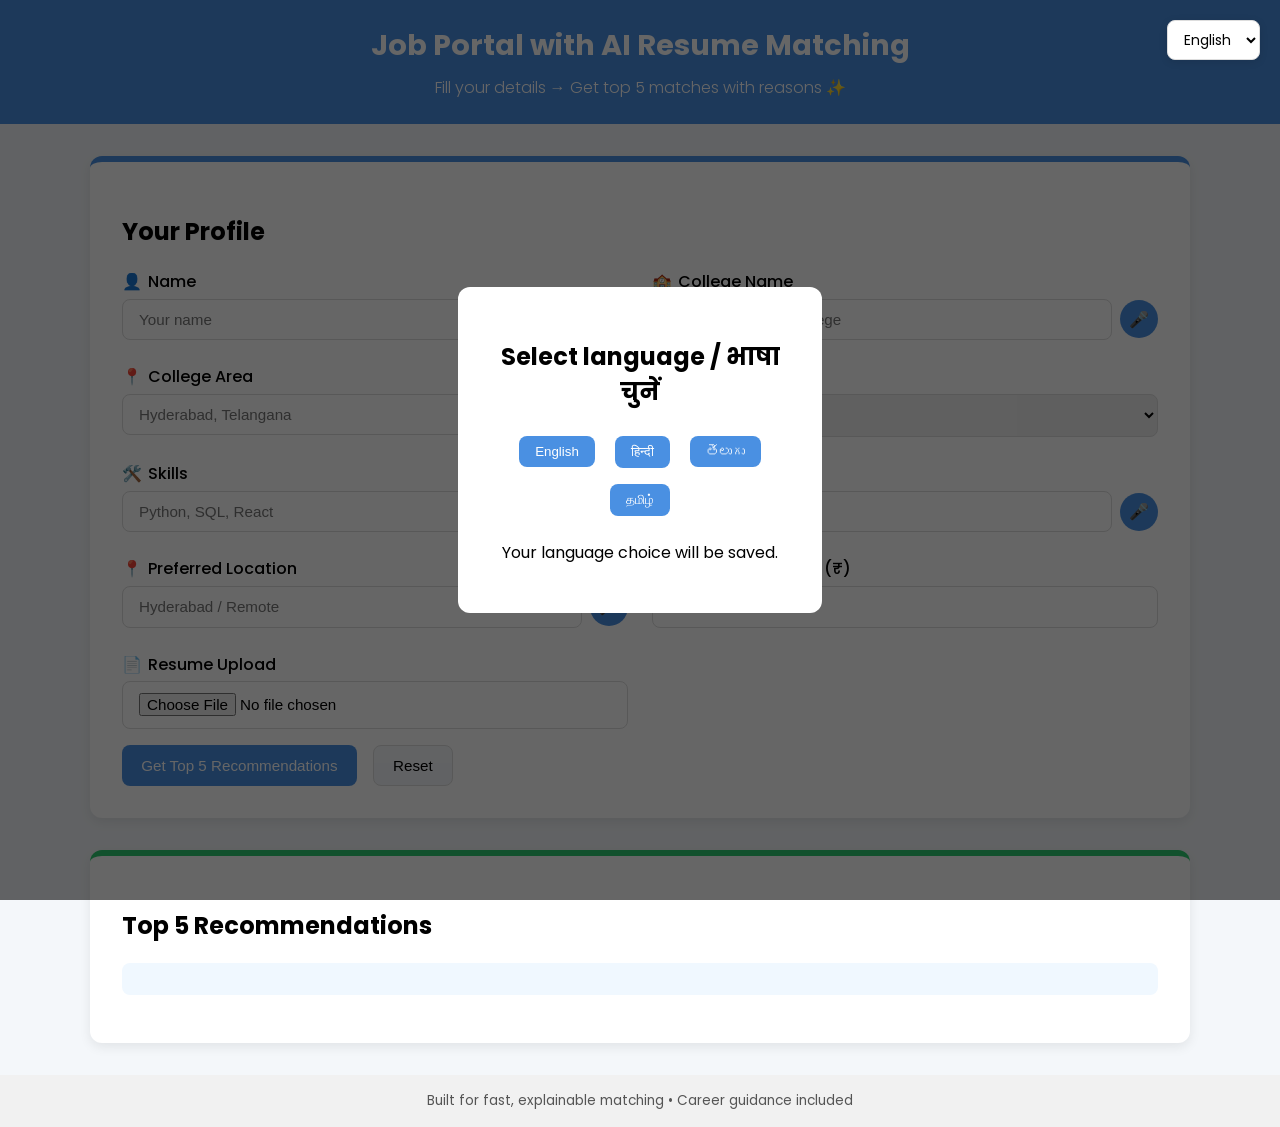
<file: internship_recommender_guided/templates/index.html>
<!doctype html>
<html lang="en">
<head>
  <meta charset="utf-8">
  <meta name="viewport" content="width=device-width,initial-scale=1">
  <title>Internship Recommender — Guided</title>
  <link href="https://fonts.googleapis.com/css2?family=Poppins:wght@300;400;600&display=swap" rel="stylesheet">
  <style>
    body { font-family: "Poppins", sans-serif; margin:0; padding:0; background:#f4f7fa; }
    .language-selector { position: fixed; top: 20px; right: 20px; z-index: 1000; }
    .language-selector select { 
      padding: 8px 12px; 
      border: 1px solid #ddd; 
      border-radius: 8px; 
      background: white; 
      font-family: "Poppins", sans-serif; 
      font-size: 14px;
      cursor: pointer;
      box-shadow: 0 2px 8px rgba(0,0,0,0.1);
    }
    .header { text-align:center; padding:1.5rem; background:#4a90e2; color:#fff; }
    .header h1 { margin:0; font-size:1.8rem; }
    .header p { margin:0.5rem 0 0; font-weight:300; }
    .container { max-width:1100px; margin:2rem auto; padding:0 1rem; }
    .card { background:#fff; border-radius:12px; padding:2rem; box-shadow:0 4px 12px rgba(0,0,0,0.08); margin-bottom:2rem; }
    .form-card { border-top:6px solid #4a90e2; }
    .form-grid { display:grid; grid-template-columns:1fr 1fr; gap:1.5rem; }
    .form-group { display:flex; flex-direction:column; }
    .form-group label { font-weight:500; margin-bottom:0.3rem; display:flex; align-items:center; }
    .form-group label .icon { margin-right:0.4rem; }
    .form-group input, .form-group select { padding:0.7rem 1rem; border:1px solid #ddd; border-radius:8px; font-size:0.95rem; }
    .input-with-mic { display:flex; align-items:center; }
    .input-with-mic input { flex:1; }
    .input-with-mic button { margin-left:0.5rem; border:none; background:#4a90e2; color:#fff; border-radius:50%; width:38px; height:38px; cursor:pointer; font-size:1rem; display:flex; align-items:center; justify-content:center; }
    .actions { margin-top:1rem; display:flex; gap:1rem; }
    .btn { padding:0.7rem 1.2rem; border:none; border-radius:8px; font-size:0.95rem; cursor:pointer; }
    .btn:hover { opacity:0.9; }
    .btn.apply { background:#4a90e2; color:#fff; }
    .btn.ghost { background:#f4f7fa; border:1px solid #ddd; }
    .results-card { border-top:6px solid #2ecc71; }
    .user-summary { margin:1rem 0; padding:1rem; border-radius:8px; background:#f0f8ff; font-size:0.9rem; line-height:1.4; }
    .intern-card { display:flex; justify-content:space-between; border:1px solid #eee; padding:1rem; border-radius:10px; margin-bottom:1rem; }
    .intern-card.top { border:2px solid #4a90e2; background:#f9fcff; }
    .logo-wrap { display:flex; align-items:center; }
    .logo { width:48px; height:48px; object-fit:contain; margin-right:1rem; }
    .logo.fallback { background:#4a90e2; color:#fff; display:flex; align-items:center; justify-content:center; font-weight:600; font-size:1.2rem; }
    .star { color:#e67e22; font-weight:600; margin-left:0.5rem; }
    .skills { margin:0.5rem 0; }
    .chip { display:inline-block; background:#eef3f8; padding:0.3rem 0.6rem; margin:0.2rem; border-radius:6px; font-size:0.8rem; }
    .match-percentage { margin-top:0.5rem; }
    .match-percentage .bar { background:#eee; border-radius:6px; height:8px; width:100%; overflow:hidden; }
    .match-percentage .fill { height:100%; border-radius:6px; }
    .footer { text-align:center; padding:1rem; background:#f1f1f1; font-size:0.85rem; color:#555; }
    .modal { position:fixed; inset:0; display:none; justify-content:center; align-items:center; background:rgba(0,0,0,0.6); }
    .modal.open { display:flex; }
    .modal-card { background:#fff; padding:2rem; border-radius:12px; text-align:center; width:300px; }
    .modal-card button { margin:0.5rem; padding:0.5rem 1rem; border:none; border-radius:8px; cursor:pointer; background:#4a90e2; color:#fff; }
    .loading { text-align:center; padding:2rem; color:#666; }
    .error { background:#fee; color:#c33; padding:1rem; border-radius:8px; margin:1rem 0; }
    .empty { text-align:center; padding:2rem; color:#666; }
    .why { margin:0.5rem 0; font-style:italic; color:#555; }
    .career-tip { margin:0.5rem 0; background:#fff8dc; padding:0.5rem; border-radius:4px; font-size:0.9rem; }
    .career-path { margin:0.5rem 0; color:#4a90e2; font-weight:500; }
    .badge { background:#e8f4fd; color:#1976d2; padding:0.2rem 0.5rem; border-radius:4px; font-size:0.8rem; margin-right:0.5rem; }
    .card-left { flex:2; }
    .card-right { flex:1; text-align:right; }
    .main h3 { margin:0 0 0.5rem; color:#333; }
    .company { color:#666; margin:0 0 0.5rem; }
    .meta { margin:0.5rem 0; }
    .summary-card { background:#fff; padding:1rem; border-radius:8px; border-left:4px solid #4a90e2; }
    .summary-card div { margin:0.3rem 0; }
    
    @media (max-width: 768px) {
      .form-grid { grid-template-columns:1fr; }
      .intern-card { flex-direction:column; }
      .card-right { text-align:left; margin-top:1rem; }
      .language-selector { position:static; text-align:center; padding:1rem; }
    }
  </style>
</head>
<body>
<!-- Language Selector at the top -->
<div class="language-selector">
  <select id="language-select">
    <option value="en">English</option>
    <option value="hi">हिन्दी</option>
    <option value="te">తెలుగు</option>
    <option value="ta">தமிழ்</option>
  </select>
</div>

<div id="lang-modal" class="modal">
  <div class="modal-card">
    <h2>Select language / भाषा चुनें</h2>
    <div class="lang-list">
      <button data-lang="en">English</button>
      <button data-lang="hi">हिन्दी</button>
      <button data-lang="te">తెలుగు</button>
      <button data-lang="ta">தமிழ்</button>
    </div>
    <p class="small">Your language choice will be saved.</p>
  </div>
</div>

<header class="header">
  <h1 id="title">Job Portal with AI Resume Matching</h1>
  <p id="subtitle">Fill your details → Get top 5 matches with reasons ✨</p>
</header>

<main class="container">

  <!-- ✅ Profile Form -->
  <section class="card form-card">
    <h2 id="form-heading">Your Profile</h2>
    <form id="rec-form" enctype="multipart/form-data">
      <input type="hidden" name="language" id="language" value="en">
      <div class="form-grid">

        <div class="form-group">
          <label><span class="icon">👤</span><span class="lbl" data-key="name">Name</span></label>
          <input type="text" name="name" placeholder="Your name" required/>
        </div>

        <div class="form-group">
          <label><span class="icon">🏫</span><span class="lbl" data-key="college_name">College Name</span></label>
          <div class="input-with-mic">
            <input type="text" name="college_name" placeholder="ABC Engineering College"/>
            <button type="button" class="mic" data-target="college_name">🎤</button>
          </div>
        </div>

        <div class="form-group">
          <label><span class="icon">📍</span><span class="lbl" data-key="college_area">College Area</span></label>
          <div class="input-with-mic">
            <input type="text" name="college_area" placeholder="Hyderabad, Telangana"/>
            <button type="button" class="mic" data-target="college_area">🎤</button>
          </div>
        </div>

        <div class="form-group">
          <label><span class="icon">🎓</span><span class="lbl" data-key="graduation_year">Graduated Year</span></label>
          <select name="graduation_year">
            <option value="2024">2024</option>
            <option value="2025">2023</option>
            <option value="2026">2022</option>
            <option value="2027">2021</option>
            <option value="2028">2020</option>
          </select>
        </div>

        <div class="form-group">
          <label><span class="icon">🛠️</span><span class="lbl" data-key="skills">Skills</span></label>
          <div class="input-with-mic">
            <input type="text" name="skills" placeholder="Python, SQL, React" required/>
            <button type="button" class="mic" data-target="skills">🎤</button>
          </div>
        </div>

        <div class="form-group">
          <label><span class="icon">💡</span><span class="lbl" data-key="interests">Interests</span></label>
          <div class="input-with-mic">
            <input type="text" name="interests" placeholder="Data, Marketing"/>
            <button type="button" class="mic" data-target="interests">🎤</button>
          </div>
        </div>

        <div class="form-group">
          <label><span class="icon">📍</span><span class="lbl" data-key="location">Preferred Location</span></label>
          <div class="input-with-mic">
            <input type="text" name="preferred_location" placeholder="Hyderabad / Remote"/>
            <button type="button" class="mic" data-target="preferred_location">🎤</button>
          </div>
        </div>

        <div class="form-group">
          <label><span class="icon">💰</span><span class="lbl" data-key="stipend">Stipend Expected (₹)</span></label>
          <input type="number" name="stipend_expected" placeholder="8000"/>
        </div>

        <div class="form-group">
          <label><span class="icon">📄</span><span class="lbl" data-key="resume">Resume Upload</span></label>
          <input type="file" name="resume" accept=".pdf,.doc,.docx"/>
        </div>

      </div>
      <div class="actions">
        <button type="submit" class="btn apply" id="submit-btn">Get Top 5 Recommendations</button>
        <button type="reset" class="btn ghost">Reset</button>
      </div>
    </form>
  </section>

  <section class="card results-card">
    <div class="results-header">
      <h2 id="results-heading">Top 5 Recommendations</h2>
      <div id="user-summary" class="user-summary"></div>
    </div>
    <div id="results" class="results"></div>
  </section>
</main>

<footer class="footer">
  <span id="footer-text">Built for fast, explainable matching • Career guidance included</span>
</footer>

<script>
  const TRANSLATIONS = {
  en:{
    title:"Internship Recommendation Portal",
    subtitle:"Fill your details → Get top 5 matches with reasons ✨",
    form_heading:"Your Profile",
    name:"Name",
    college_name:"College Name",
    college_area:"College Area",
    graduation_year:"Graduation Year",
    skills:"Skills (comma separated)",
    interests:"Interests (comma separated)",
    location:"Preferred Location",
    stipend:"Stipend Expected (₹)",
    resume:"Resume Upload (pdf/doc/docx)",
    submit:"Get Top 5 Recommendations",
    results_heading:"Top 5 Recommendations",
    no_matches:"No exact matches. Here are alternative opportunities.",
    apply_now:"Apply Now",
    best_match:"Best Match",
    match_percentage:"Match Percentage"
  },
  hi:{
    title:"इंटर्नशिप सिफारिश पोर्टल",
    subtitle:"अपनी जानकारी भरें → शीर्ष 5 मेल देखें ✨",
    form_heading:"आपकी प्रोफ़ाइल",
    name:"नाम",
    college_name:"कॉलेज का नाम",
    college_area:"कॉलेज का क्षेत्र",
    graduation_year:"स्नातक वर्ष",
    skills:"कौशल (अल्पविराम से अलग)",
    interests:"रुचियाँ (अल्पविराम से अलग)",
    location:"पसंदीदा स्थान",
    stipend:"अपेक्षित वेतन (₹)",
    resume:"रिज़्यूमे अपलोड (pdf/doc/docx)",
    submit:"शीर्ष 5 सिफारिशें प्राप्त करें",
    results_heading:"शीर्ष 5 सिफारिशें",
    no_matches:"कोई सटीक मिलान नहीं। वैकल्पिक अवसर यहां दिए गए हैं।",
    apply_now:"अब आवेदन करें",
    best_match:"सर्वश्रेष्ठ मिलान",
    match_percentage:"मिलान प्रतिशत"
  },
  te:{
    title:"ఇంటర్న్షిప్ సిఫారీస్ పోర్టల్",
    subtitle:"మీ వివరాలు పూరించండి → టాప్ 5 మ్యాచ్‌లు పొందండి ✨",
    form_heading:"మీ ప్రొఫైల్",
    name:"పేరు",
    college_name:"కాలేజీ పేరు",
    college_area:"కాలేజీ ప్రాంతం",
    graduation_year:"గ్రాడ్యుయేషన్ సంవత్సరం",
    skills:"నైపుణ్యాలు (కామా విడదీయబడిన)",
    interests:"ఆసక్తులు (కామా విడదీయబడిన)",
    location:"ఆసక్తి స్థలం",
    stipend:"సహాయం ఆశించండి (₹)",
    resume:"రిజ్యూమ్ అప్లోడ్ (pdf/doc/docx)",
    submit:"టాప్ 5 సిఫారీస్ పొందండి",
    results_heading:"టాప్ 5 సిఫారీస్",
    no_matches:"సరిగ్గా సరిపోకపోవచ్చు. ప్రత్యామ్నాయ అవకాశాలు.",
    apply_now:"దరఖాస్తు చేయండి",
    best_match:"ఉత్తమ మ్యాచ్",
    match_percentage:"మ్యాచ్ పర్సెంటేజ్"
  },
  ta:{
    title:"இன்டர்ன்ஷிப் பரிந்துரை போர்டல்",
    subtitle:"உங்கள் விவரங்களை பூர்த்தி செய்யவும் → சரியான 5 பொருந்துதல்களை பெறுங்கள் ✨",
    form_heading:"உங்கள் پროஃபைல்",
    name:"பெயர்",
    college_name:"கல்லூரி பெயர்",
    college_area:"கல்லூரி பகுதி",
    graduation_year:"பட்டமளிப்பு ஆண்டு",
    skills:"திறன்கள் (காமாவால் பிரிக்கவும்)",
    interests:"விருப்பங்கள் (காமா பிரித்தல்)",
    location:"விரும்பிய இடம்",
    stipend:"சம்பளம் எதிர்பார்ப்பு (₹)",
    resume:"ரெசுமே பதிவேற்றம் (pdf/doc/docx)",
    submit:"அதிக 5 பரிந்துரைகளைப் பெறவும்",
    results_heading:"உத்தம 5 பரிந்துரைகள்",
    no_matches:"துல்லியமாக பொருந்தவில்லை. மாற்று வாய்ப்புகள் இங்கே.",
    apply_now:"இப்போது பயன்படு",
    best_match:"சிறந்த பொருத்தம்",
    match_percentage:"பொருத்த சதவீதம்"
  }
};

  function t(lang,key){return TRANSLATIONS[lang]&&TRANSLATIONS[lang][key]?TRANSLATIONS[lang][key]:TRANSLATIONS['en'][key];}
  const modal=document.getElementById('lang-modal');const langInput=document.getElementById('language');const langBtns=document.querySelectorAll('.lang-list button');
  const langSelect = document.getElementById('language-select');

  function showModal(){const saved=localStorage.getItem('preferred_lang'); if(!saved) modal.classList.add('open'); else applyLanguage(saved);}
  function applyLanguage(lang){
    localStorage.setItem('preferred_lang',lang); 
    langInput.value=lang;
    langSelect.value=lang;
    
    document.getElementById('title').innerText=t(lang,'title');
    document.getElementById('subtitle').innerText=t(lang,'subtitle');
    document.getElementById('form-heading').innerText=t(lang,'form_heading');
    document.getElementById('results-heading').innerText=t(lang,'results_heading');
    document.getElementById('submit-btn').innerText=t(lang,'submit');
    document.getElementById('footer-text').innerText=t(lang,'title')+' • Career guidance included';
    document.querySelectorAll('.lbl').forEach(el=>{const k=el.getAttribute('data-key'); el.innerText=t(lang,k)});
    modal.classList.remove('open');
  }
  
  langBtns.forEach(b=>b.addEventListener('click',()=>applyLanguage(b.dataset.lang)));
  langSelect.addEventListener('change', (e) => applyLanguage(e.target.value));

  // ✅ Fix mic buttons
  document.querySelectorAll('.mic').forEach(btn=>btn.addEventListener('click',()=>{
    const target=btn.dataset.target;
    const input=document.querySelector(`[name="${target}"]`);
    if(!('webkitSpeechRecognition' in window) && !('SpeechRecognition' in window)){
      alert('Speech recognition not supported. Use Chrome/Edge.');
      return;
    }
    const SR=window.SpeechRecognition||window.webkitSpeechRecognition;
    const r=new SR();
    r.lang=(localStorage.getItem('preferred_lang')==='hi')?'hi-IN':
            (localStorage.getItem('preferred_lang')==='te')?'te-IN':
            (localStorage.getItem('preferred_lang')==='ta')?'ta-IN':'en-IN';
    r.interimResults=false;
    r.onresult=e=>{const txt=e.results[0][0].transcript; input.value=input.value?input.value+', '+txt:txt};
    r.start();
  }));

  const form=document.getElementById('rec-form'); const resultsEl=document.getElementById('results'); const userSummary=document.getElementById('user-summary');
  function confColor(p){if(p>=80) return 'green'; if(p>=50) return 'orange'; return 'red';}
  function makeCard(item,i,lang){
    const top=i===0;
    const logo=item.company_logo_url||'';
    const logoHtml=logo?`<img class="logo" src="${logo}" alt="${item.company} logo" onerror="this.style.display='none'">`:`<div class="logo fallback">${item.company.charAt(0)||''}</div>`;
    const skills=item.required_skills.split(',').map(s=>s.trim());
    const matchPercentage = Math.round(item.match_percentage || item.score * 100);
    return `<article class="intern-card ${top?'top':''}">
      <div class="card-left"><div class="logo-wrap">${logoHtml}${top?'<div class="star">⭐ '+t(lang,'best_match')+'</div>':''}</div>
      <div class="main"><h3>${item.title}</h3><p class="company">${item.company} • ${item.location}</p>
      <div class="meta">${item.duration?'<span class="badge">'+item.duration+'</span>':''} <span class="badge">₹${item.stipend}</span></div>
      <div class="why">${item.why||''}</div>
      <div class="career-tip">💡 ${item.career_tip||''}</div>
      <div class="career-path">🪜 Next: <strong>${item.career_path||''}</strong></div></div></div>
      <div class="card-right"><div class="skills">${skills.map(s=>`<span class="chip">${s}</span>`).join('')}</div>
      <div class="match-percentage"><div class="label">${t(lang,'match_percentage')}: ${matchPercentage}%</div><div class="bar"><div class="fill" style="width:${matchPercentage}%;background:${confColor(matchPercentage)}"></div></div></div>
      <div class="actions"><a class="btn apply" href="${item.apply_link||'#'}" target="_blank">${t(lang,'apply_now')}</a></div></div>
    </article>`;
  }

  form.addEventListener('submit',async e=>{
    e.preventDefault(); resultsEl.innerHTML='<div class="loading">Finding your best matches…</div>'; userSummary.innerHTML='';
    const fd=new FormData(form);
    try{const res=await fetch('/api/recommend',{method:'POST',body:fd}); const data=await res.json();
      if(!res.ok){resultsEl.innerHTML=`<div class="error">${data.error||'Server error'}</div>`; return;}
      const u=data.user||{}; const lang=u.language||localStorage.getItem('preferred_lang')||'en';
      userSummary.innerHTML=`<div class="summary-card"><div><strong>${u.name||'User'}</strong></div><div>College: <em>${u.college_name||'-'}</em>, ${u.college_area||'-'}</div><div>Graduation: <em>${u.graduation_year||'-'}</em></div><div>Skills: <em>${u.skills||'-'}</em></div><div>Interests: <em>${u.interests||'-'}</em></div><div>Pref: <em>${u.preferred_location||'-'}</em> • Expected: <em>₹${u.stipend_expected||'NA'}</em></div></div>`;
      const items=data.results||[];
      if(items.length===0){resultsEl.innerHTML=`<div class="empty">${t(lang,'no_matches')}</div>`; return;}
      resultsEl.innerHTML=items.map((it,i)=>makeCard(it,i,lang)).join('');
      const top=items[0]; if(top){ const ut=new SpeechSynthesisUtterance(); const langCode=(lang==='hi')?'hi-IN':(lang==='te')?'te-IN':(lang==='ta')?'ta-IN':'en-IN'; ut.lang=langCode; ut.text=`${t(lang,'best_match')}. ${top.title} at ${top.company}, ${top.location}. Stipend ${top.stipend} rupees.`; speechSynthesis.cancel(); speechSynthesis.speak(ut);} 
    }catch(err){resultsEl.innerHTML=`<div class="error">Error: ${err.message||err}</div>`;}
  });

  window.addEventListener('load',()=>showModal());
</script>
</body>
</html>
</file>
